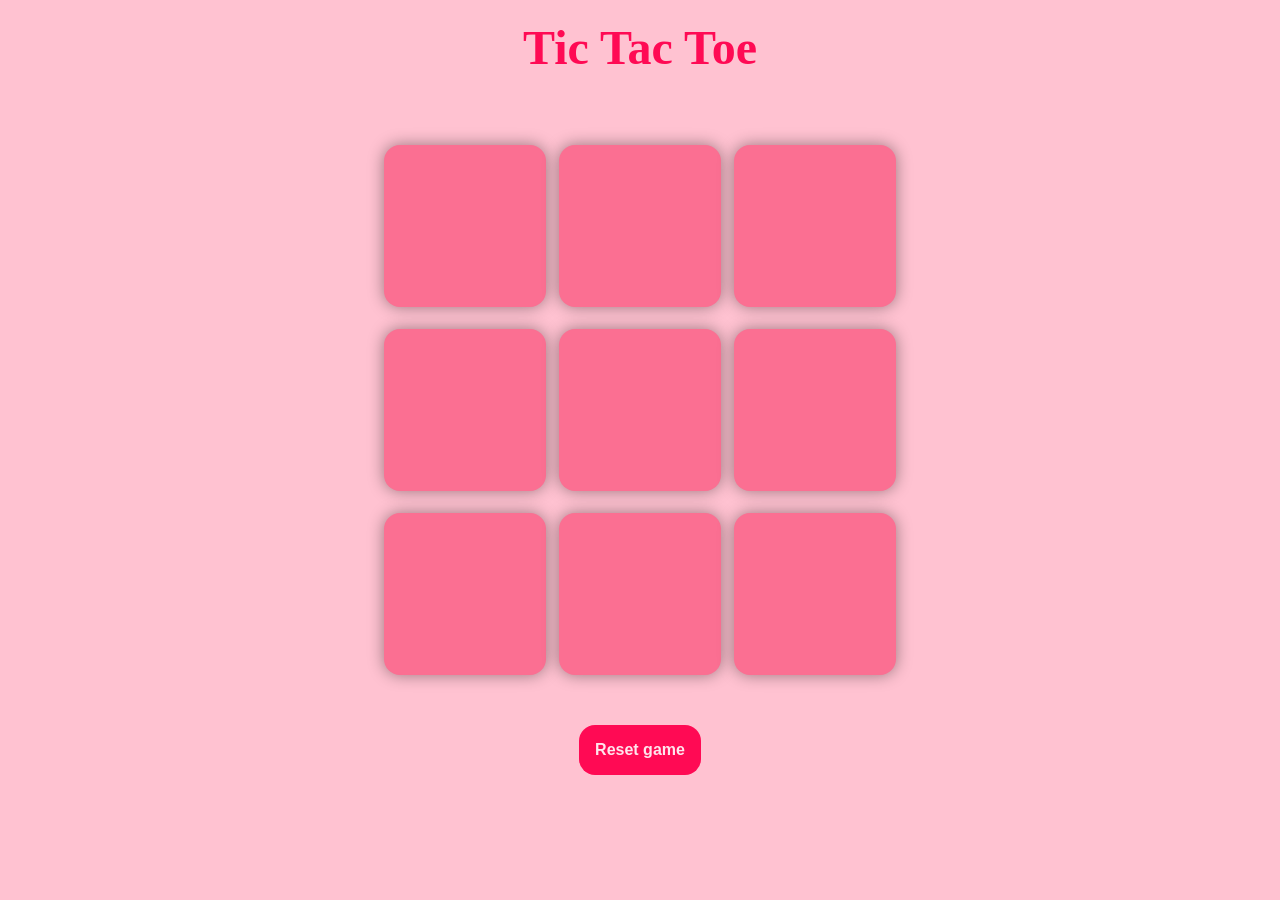
<file: Tic Tac Toe/index.html>
<!DOCTYPE html>
<html lang="en">
  <head>
    <meta charset="UTF-8" />
    <meta name="viewport" content="width=device-width, initial-scale=1.0" />
    <title>Tic Tac Toe</title>
    <link rel="stylesheet" href="style.css" />
  </head>
  <body>
    <div class="msg-container hide">
      <p id="msg">Winner</p>
      <button id="new-btn">New game</button>
    </div>
    <main>
      <h1>Tic Tac Toe</h1>
      <div class="container">
        <div class="game">
          <button class="box"></button>
          <button class="box"></button>
          <button class="box"></button>
          <button class="box"></button>
          <button class="box"></button>
          <button class="box"></button>
          <button class="box"></button>
          <button class="box"></button>
          <button class="box"></button>
        </div>
      </div>
      <button id="reset-btn">Reset game</button>
    </main>
    <script src="app.js"></script>
  </body>
</html>
</file>
<file: Tic Tac Toe/style.css>
* {
  padding: 0;
  margin: 0;
}
body {
  background-color: #ffc2d1;
  text-align: center;
}
h1 {
  color: #ff0a54;
  padding: 20px;
  font-size: 3rem;
}
.container {
  height: 70vh;
  display: flex;
  justify-content: center;
  align-items: center;
}
.game {
  height: 60vmin;
  width: 60vmin;
  display: flex;
  flex-wrap: wrap;
  justify-content: center;
  align-items: center;
  gap: 0.8rem;
}
.box {
  height: 18vmin;
  width: 18vmin;
  border-radius: 1rem;
  border: none;
  background-color: #fb6f92;
  box-shadow: 0 0 1rem rgb(0, 0, 0, 0.4);
  color: #ffe5ec;
  font-size: 8vmin;
  font-weight: bold;
}
#reset-btn {
  padding: 1rem;
  background-color: #ff0a54;
  border-radius: 1rem;
  border: none;
  color: #ffe5ec;
  font-weight: bold;
  font-size: 1rem;
}

.msg-container {
  height: 100vmin;
  display: flex;
  flex-direction: column;
  justify-content: center;
  align-items: center;
}
#msg {
  color: #ff009d;
  font-size: 2rem;
  margin-bottom: 20px;
}
#new-btn {
  padding: 1rem;
  background-color: #ff0a54;
  border-radius: 1rem;
  border: none;
  color: #ffe5ec;
  font-weight: bold;
  font-size: 1rem;
}
.hide {
  display: none;
}
</file>
